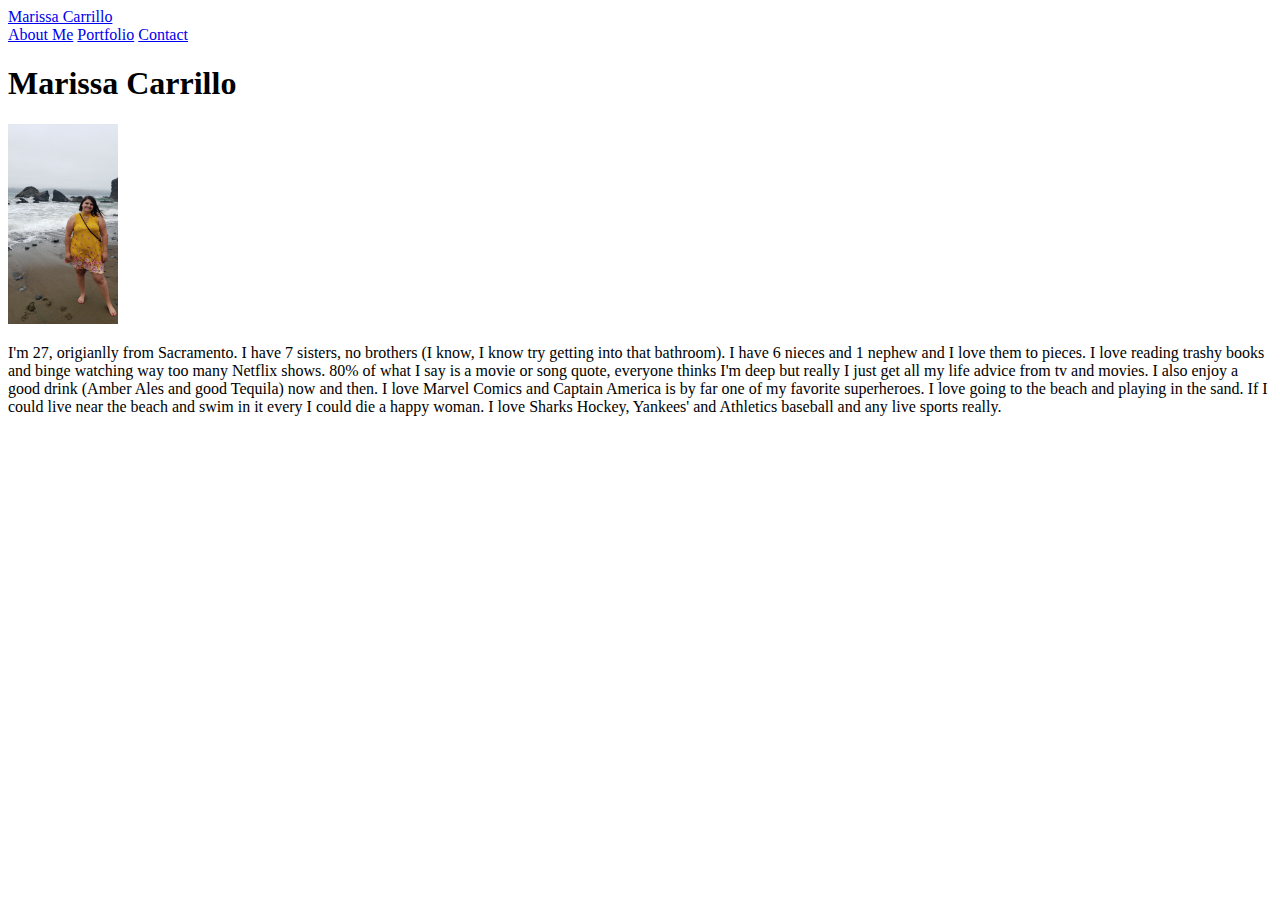
<file: index.html>
<!DOCTYPE html>
<html lang="en">

<head>
    <meta charset="UTF-8">
    <meta name="viewport" content="width=device-width, initial-scale=1.0">
    <meta http-equiv="X-UA-Compatible" content="ie=edge">
    <link rel="unk" href="assets/css/style.css">
    <title>Marissa's Profile</title>
</head>

<body>
    <header>
        <div class="header-container">
            <a href="index.html" id="logo">Marissa Carrillo</a>
            <nav>
                <a class="About Me" href="index.html">About Me</a>
                <a class="Portfolio" href="portfolio.html">Portfolio</a>
                <a class="Contact" href="contact.html">Contact</a>
            </nav>
        </div>

    </header>
    <div class="container">
        <div class="card">
            <div classtitle="card-title"></div>
            <div class="card-desc">
                <h1>Marissa Carrillo</h1>
                <img src="assets/images/beach.jpg" alt="Beach Smiles" height="200" width="110px"></img>
                <p>I'm 27, origianlly from Sacramento. I have 7 sisters, no brothers (I know, I know try getting into that
                        bathroom). I have 6 nieces and 1 nephew and I love them to pieces. I love reading trashy books and binge
                        watching way too many Netflix shows. 80% of what I say is a movie or song quote, everyone thinks I'm deep but
                        really I just get all my life advice from tv and movies. I also enjoy a good drink (Amber Ales and good Tequila)
                        now and then. I love Marvel Comics and Captain America is by far one of my favorite superheroes. I love going to
                        the beach and playing in the sand. If I could live near the beach and swim in it every I could die a happy
                        woman. I love Sharks Hockey, Yankees' and Athletics baseball and any live sports really.
                    </p>
            </div>
        </div>
    </div>

</body>

</html>
</file>
<file: assets/css/style.css>
/* http://meyerweb.com/eric/tools/css/reset/ 
   v2.0 | 20110126
   License: none (public domain)
*/

html, body, div, span, applet, object, iframe,
h1, h2, h3, h4, h5, h6, p, blockquote, pre,
a, abbr, acronym, address, big, cite, code,
del, dfn, em, img, ins, kbd, q, s, samp,
small, strike, strong, sub, sup, tt, var,
b, u, i, center,
dl, dt, dd, ol, ul, li,
fieldset, form, label, legend,
table, caption, tbody, tfoot, thead, tr, th, td,
article, aside, canvas, details, embed, 
figure, figcaption, footer, header, hgroup, 
menu, nav, output, ruby, section, summary,
time, mark, audio, video {
	margin: 0;
	padding: 0;
	border: 0;
	font-size: 100%;
	font: inherit;
	vertical-align: baseline;
}
/* HTML5 display-role reset for older browsers */
article, aside, details, figcaption, figure, 
footer, header, hgroup, menu, nav, section {
	display: block;
}
body {
	line-height: 1;
}
ol, ul {
	list-style: none;
}
blockquote, q {
	quotes: none;
}
blockquote:before, blockquote:after,
q:before, q:after {
	content: '';
	content: none;
}
table {
	border-collapse: collapse;
	border-spacing: 0;
}
/*start here*/

.header-container {
	background-color: #4aaaa5
	outline: 10px;
	padding: 20%;
	font-family:'Arial', 'Helvetica Neue', Helvetica, sans-serif;
}
.card {
	background-color: #777777;
	font-family: 'Georgia', Times, 'Times New Roman', Times, serif, serif;
}
.tiles {
	background-color: #777777;
	font-family: 'Georgia', Times, 'Times New Roman', Times, serif, serif;
}
</file>
